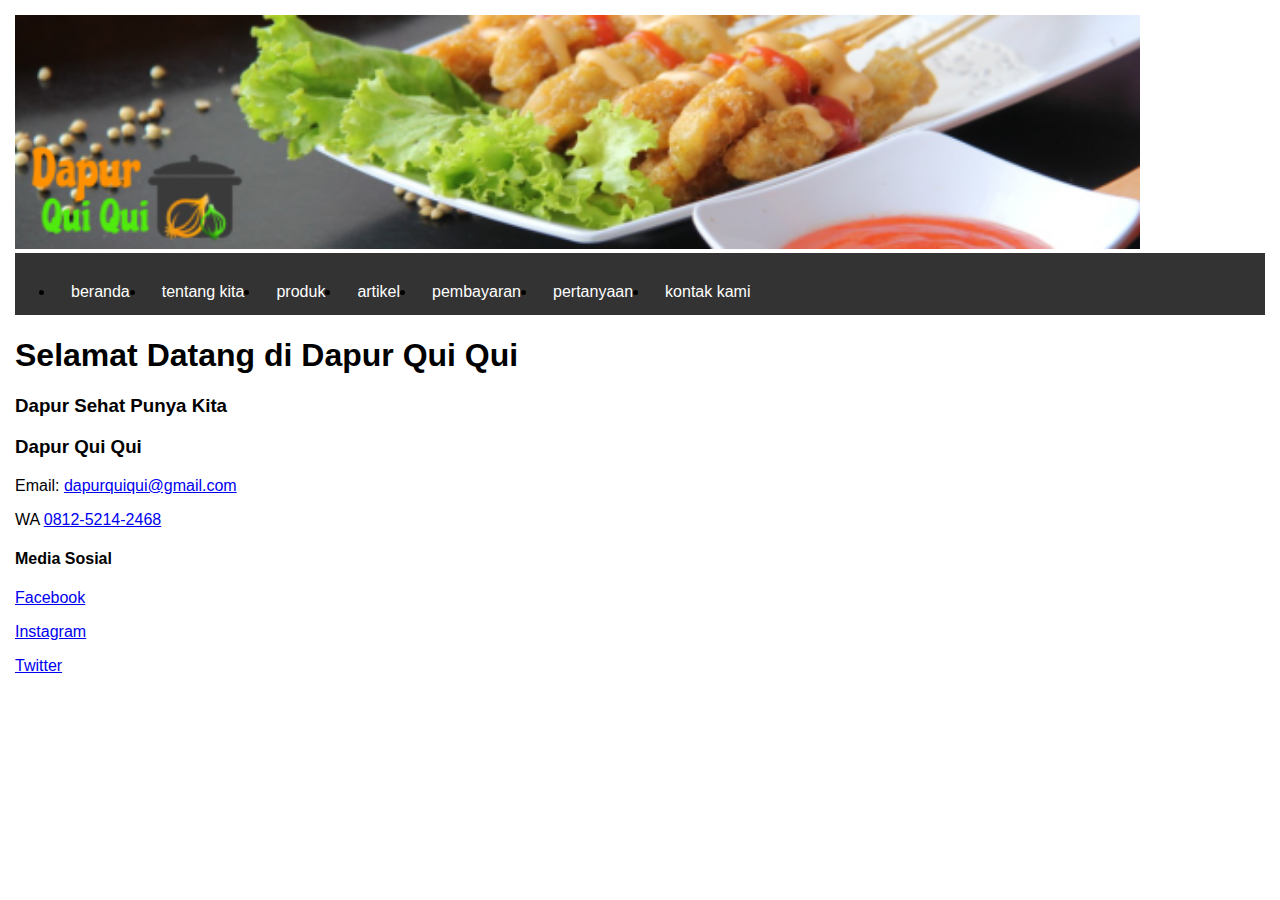
<file: index.html>
<!DOCTYPE html>
<html lang="en">
<head>
    <meta charset="UTF-8">
    <meta name="viewport" content="width=device-width, initial-scale=1.0">
    <meta http-equiv="X-UA-Compatible" content="ie=edge">
    <title>belajar codingmum pekanbaru</title>
    <meta name="description"value="belajar mudah web">
    <!-- start CSS-->
    <link rel="stylesheet" href="css/style.css">
    <!--end CSS-->
</head>
<body>
    <!--start logo -->
    <div class="container logo">
        <img src="gambar/logo2.png"width="100%" alt="logo Qui Qui">
    </div>
    <!--end logo -->

      <!--start menu primer--->
    <div class="menu">
        <ul>
            <li>
                <a href="beranda.html" title="Beranda">beranda</a>
            </li>
            <li>
                <a href="tentang_kita.html" title="tentang kita">tentang kita</a> 
            </li>
            <li>
                <a href="produk.html" title="produk">produk</a>
            </li>
            <li>
                <a href="artikel.html" title="artikel">artikel</a>
            </li>
            <li>
                <a href="Pembayaran.html" title="pembayaran">pembayaran</a>
            </li>
            <li>
                <a href="pertanyaan.html" title="pertanyaan">pertanyaan</a>   
            </li>
            <li>
                <a href="Kontak_Kami.html" title="kontak kami">kontak kami</a>
            </li>
        </ul>
    </div>
    <!--end menu primer-->

    <!--start jumbotron-->
    <div>
        <h1 class="selamat_datang">Selamat Datang di Dapur Qui Qui</h1>
        <h3 class="dapur_sehat">Dapur Sehat Punya Kita</h3>
    </div>
    <!--end jumbotron-->
    
    <!--Start Menu Sekunder-->
    <div>
        <h3>Dapur Qui Qui</h3>
        <p>Email: <a href="mailto:dapurquiqui@gmail.com" title="dapurquiqui@gmail.com">dapurquiqui@gmail.com</a></p>
        <p>WA <a href="0812-5214-2468" title="0812-5214-2468">0812-5214-2468</a></p>
    </div>
    

    <div>
    <h4>Media Sosial</h4>
    <P><a href = "http://facebook.com/quiquibooth">Facebook</a></P>
    <P><a href = "http://instagram.com">Instagram</a></P>
    <P><a href = "http://twitter.com">Twitter</a></P>
    
    </div>

    <!--end Menu Sekunder-->



</body>

</html>
</file>
<file: css/style.css>
/* Start Body */
Body {
    background-color: rgb(255, 255, 255);
    colour: #24292e;
    font-family: helvetica, arial, sans-serif;
    font-size: 16 px;
    line-height: 1.5 em;
    margin: 15px;
    padding: 0;
}
/* End Body */

/* Start Debug */
.bg-violet{
    background-color: violet
}
.bg-gray{
    background-color: gray
}
/* End Debug */

/* start container */
.container{
    margin:10 px auto;
    overflow: auto;
    width: 90%;
}

.container-full{
    margin: 10 px auto;
    overflow: auto;
    width: auto;
}
/* end container */

/* start Logo */
.logo {
    text-align: left;
}
/* end Logo */


/* start jumbotron */
.menu{
    list-style-type: none; 
    margin: 0;
    padding: 0;
    overflow: hidden;
    background-color: #333;
}

li {
    float: left;
}

li a {
    display: block;
    color: rgb(255, 255, 255);
    text-align: center;
    padding: 14px 16px;
    text-decoration: none;
}

li a:hover {
    background-color: rgb(245, 28, 28);
}



/* end menu */
</file>
